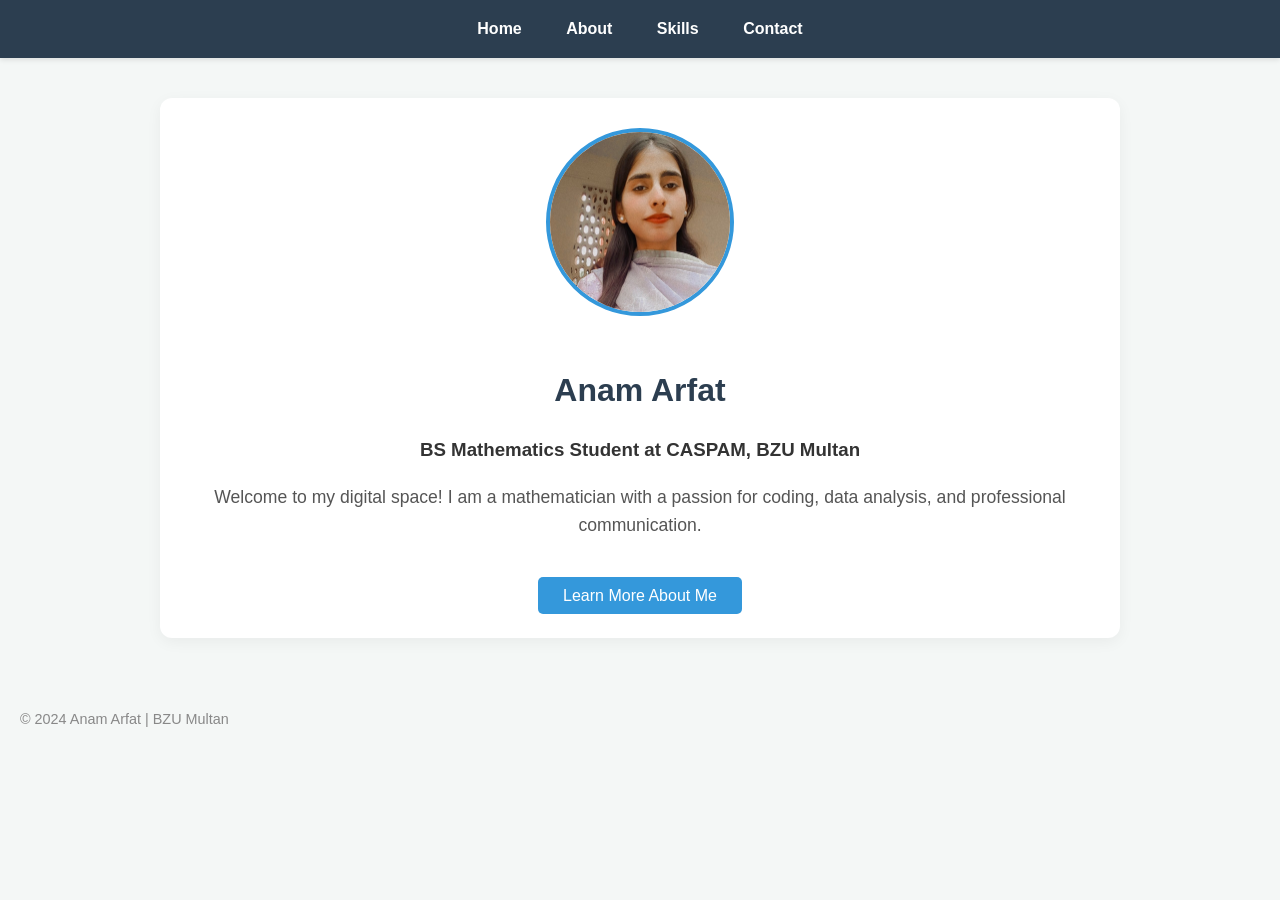
<file: index.html>
<!DOCTYPE html>
<html lang="en">
<head>
    <meta charset="UTF-8">
    <link rel="stylesheet" href="style.css">
    <title>Anam Arfat | Portfolio</title>
</head>
<body>
    <nav>
        <a href="index.html">Home</a>
        <a href="about.html">About</a>
        <a href="skills.html">Skills</a>
        <a href="contact.html">Contact</a>
    </nav>
    <div class="container">
        <img src="profile.jpg" alt="Anam Arfat" class="profile-img">
        <h1>Anam Arfat</h1>
        <h3>BS Mathematics Student at CASPAM, BZU Multan</h3>
        <p>Welcome to my digital space! I am a mathematician with a passion for coding, data analysis, and professional communication.</p>
        <br>
        <a href="about.html" style="background: #3498db; color: white; padding: 10px 25px; text-decoration: none; border-radius: 5px;">Learn More About Me</a>
    </div>
    <footer>&copy; 2024 Anam Arfat | BZU Multan</footer>
</body>
</html>
</file>
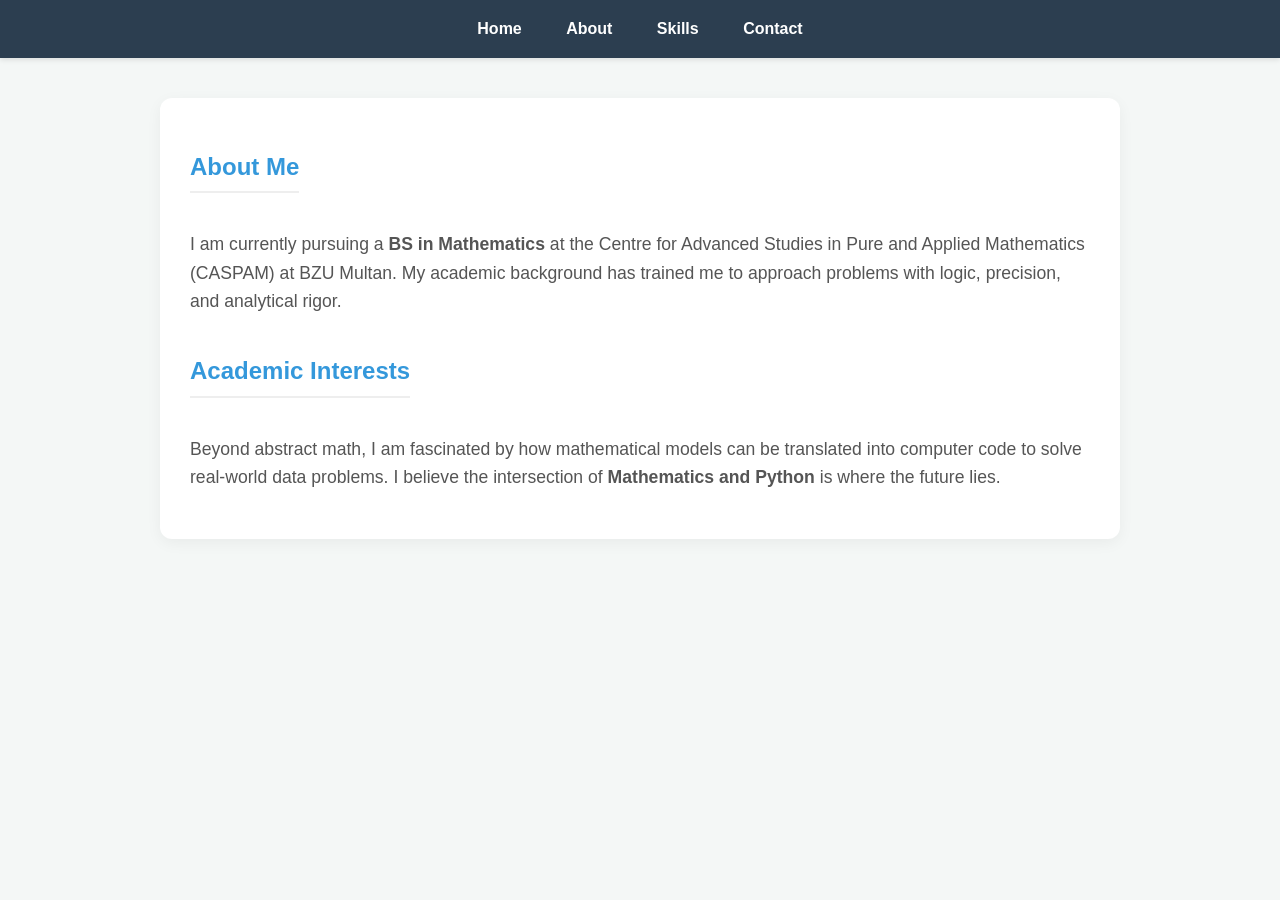
<file: about.html>
<!DOCTYPE html>
<html lang="en">
<head>
    <meta charset="UTF-8">
    <link rel="stylesheet" href="style.css">
    <title>About Me | Anam Arfat</title>
</head>
<body>
    <nav>
        <a href="index.html">Home</a>
        <a href="about.html">About</a>
        <a href="skills.html">Skills</a>
        <a href="contact.html">Contact</a>
    </nav>
    <div class="container" style="text-align: left;">
        <h2>About Me</h2>
        <p>I am currently pursuing a <strong>BS in Mathematics</strong> at the Centre for Advanced Studies in Pure and Applied Mathematics (CASPAM) at BZU Multan. My academic background has trained me to approach problems with logic, precision, and analytical rigor.</p>
        
        <h2>Academic Interests</h2>
        <p>Beyond abstract math, I am fascinated by how mathematical models can be translated into computer code to solve real-world data problems. I believe the intersection of <strong>Mathematics and Python</strong> is where the future lies.</p>
    </div>
</body>
</html>
</file>
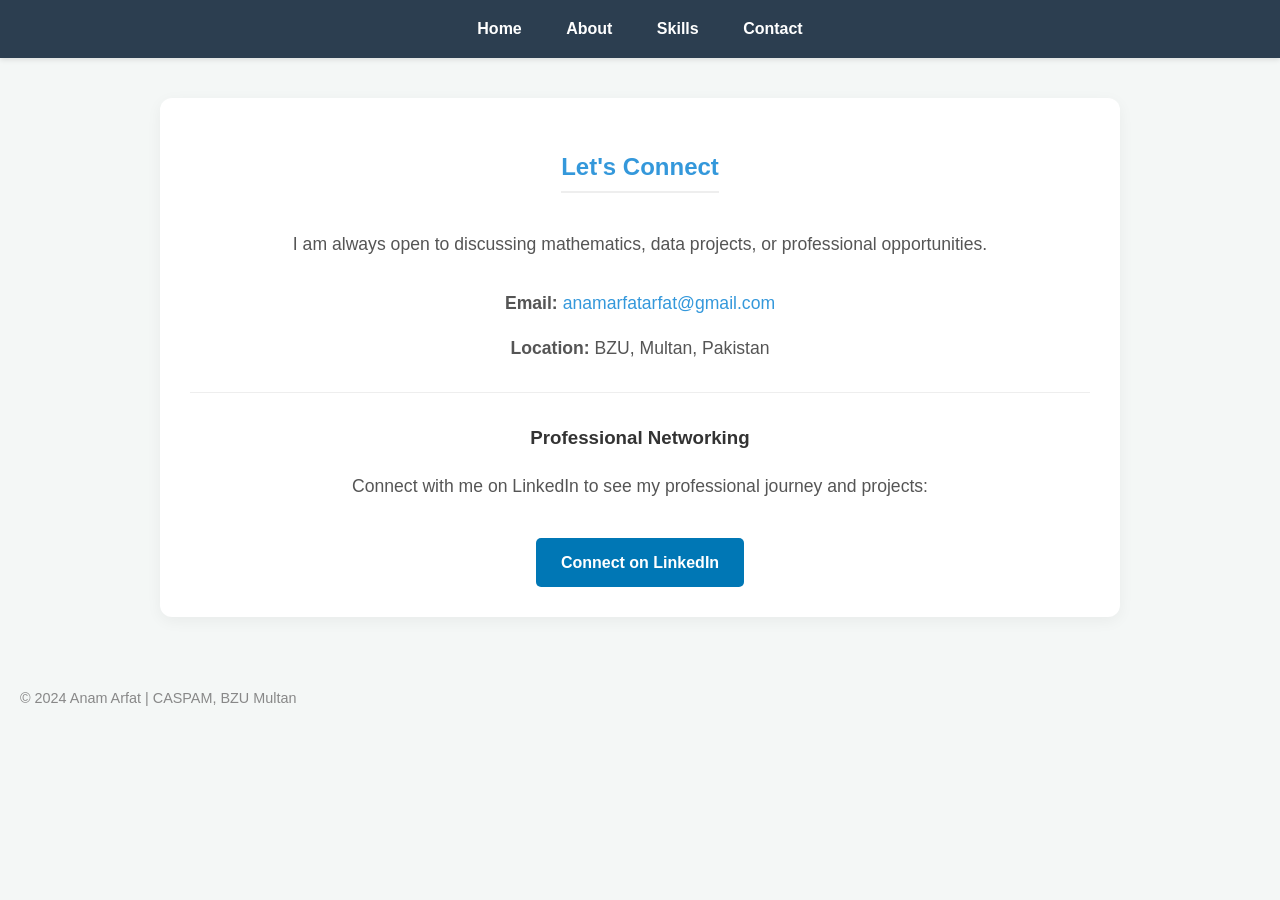
<file: contact.html>
<!DOCTYPE html>
<html lang="en">
<head>
    <meta charset="UTF-8">
    <link rel="stylesheet" href="style.css">
    <title>Contact | Anam Arfat</title>
    <style>
        /* Specific style for the LinkedIn Button */
        .linkedin-btn {
            background-color: #0077b5;
            color: white;
            padding: 12px 25px;
            text-decoration: none;
            border-radius: 5px;
            font-weight: bold;
            display: inline-block;
            margin-top: 20px;
            transition: 0.3s;
        }
        .linkedin-btn:hover {
            background-color: #005582;
            transform: translateY(-3px);
            box-shadow: 0 4px 8px rgba(0,0,0,0.2);
        }
        .contact-info {
            margin-top: 30px;
            font-size: 1.2rem;
        }
    </style>
</head>
<body>
    <nav>
        <a href="index.html">Home</a>
        <a href="about.html">About</a>
        <a href="skills.html">Skills</a>
        <a href="contact.html">Contact</a>
    </nav>

    <div class="container">
        <h2>Let's Connect</h2>
        <p>I am always open to discussing mathematics, data projects, or professional opportunities.</p>
        
        <div class="contact-info">
            <p><strong>Email:</strong> <a href="mailto:anamarfatarfat@gmail.com" style="color: #3498db; text-decoration: none;">anamarfatarfat@gmail.com</a></p>
            <p><strong>Location:</strong> BZU, Multan, Pakistan</p>
        </div>

        <hr style="border: 0; border-top: 1px solid #eee; margin: 30px 0;">

        <h3>Professional Networking</h3>
        <p>Connect with me on LinkedIn to see my professional journey and projects:</p>
        
        <a href="https://www.linkedin.com/in/anam-arfat-a643a0372" target="_blank" class="linkedin-btn">
            Connect on LinkedIn
        </a>
    </div>

    <footer>&copy; 2024 Anam Arfat | CASPAM, BZU Multan</footer>
</body>
</html>
</file>
<file: style.css>
/* Professional Color Palette */
:root {
    --primary: #2c3e50;
    --secondary: #3498db;
    --text: #333;
    --light: #f4f7f6;
}

body { font-family: 'Segoe UI', sans-serif; margin: 0; color: var(--text); background: var(--light); line-height: 1.6; }

/* Navigation */
nav { background: var(--primary); padding: 1rem 0; position: sticky; top: 0; z-index: 1000; text-align: center; box-shadow: 0 2px 5px rgba(0,0,0,0.1); }
nav a { color: white; margin: 0 20px; text-decoration: none; font-weight: 600; transition: 0.3s; }
nav a:hover { color: var(--secondary); border-bottom: 2px solid var(--secondary); }

/* Containers */
.container { max-width: 900px; margin: 40px auto; padding: 30px; background: white; border-radius: 12px; box-shadow: 0 4px 15px rgba(0,0,0,0.05); text-align: center; }

/* Profile Image */
.profile-img { width: 180px; height: 180px; border-radius: 50%; object-fit: cover; border: 4px solid var(--secondary); margin-bottom: 20px; transition: transform 0.3s; }
.profile-img:hover { transform: scale(1.05); }

/* Typography */
h1 { color: var(--primary); margin-bottom: 10px; }
h2 { color: var(--secondary); border-bottom: 2px solid #eee; display: inline-block; padding-bottom: 5px; }
p { color: #555; font-size: 1.1rem; }

/* Skills Grid */
.skills-grid { display: grid; grid-template-columns: repeat(auto-fit, minmax(200px, 1fr)); gap: 15px; margin-top: 20px; }
.skill-card { background: #eef2f3; padding: 15px; border-radius: 8px; font-weight: bold; color: var(--primary); border-left: 5px solid var(--secondary); }

footer { margin-top: 50px; padding: 20px; font-size: 0.9rem; color: #888; }
</file>
